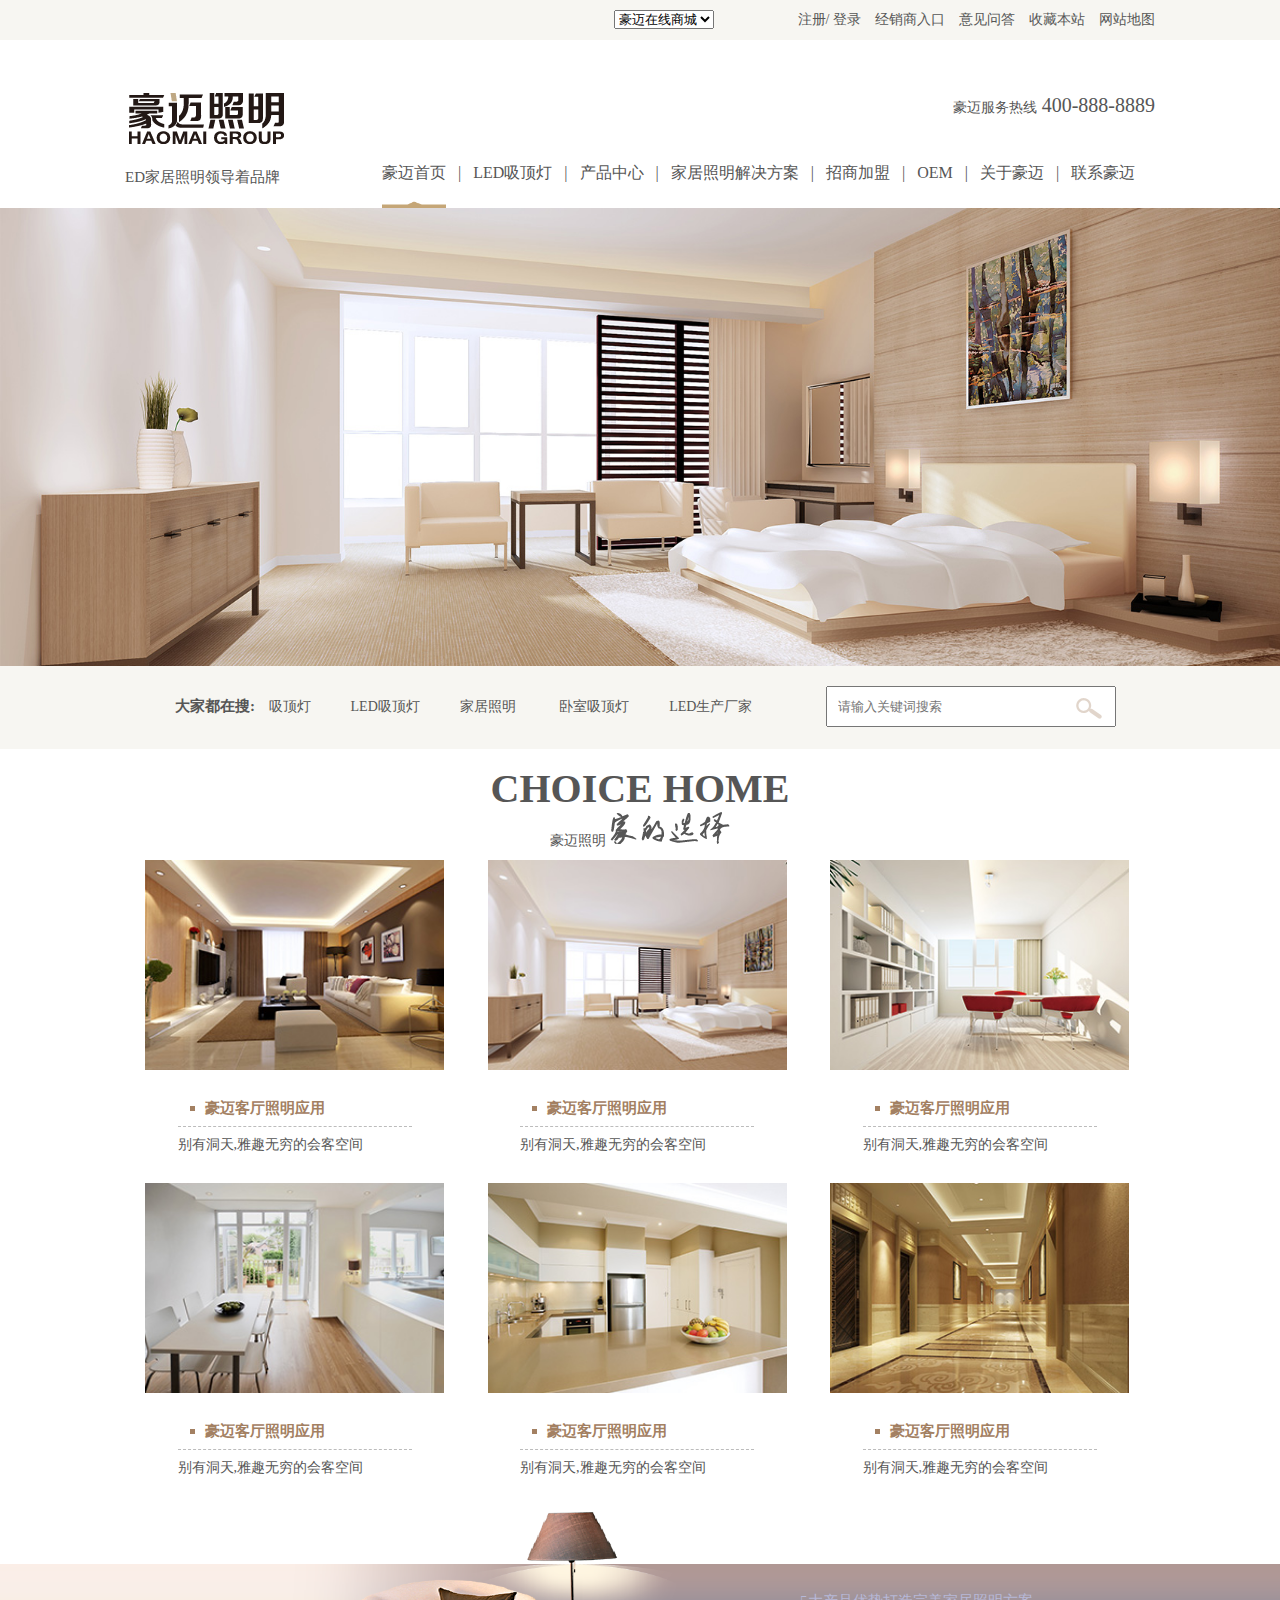
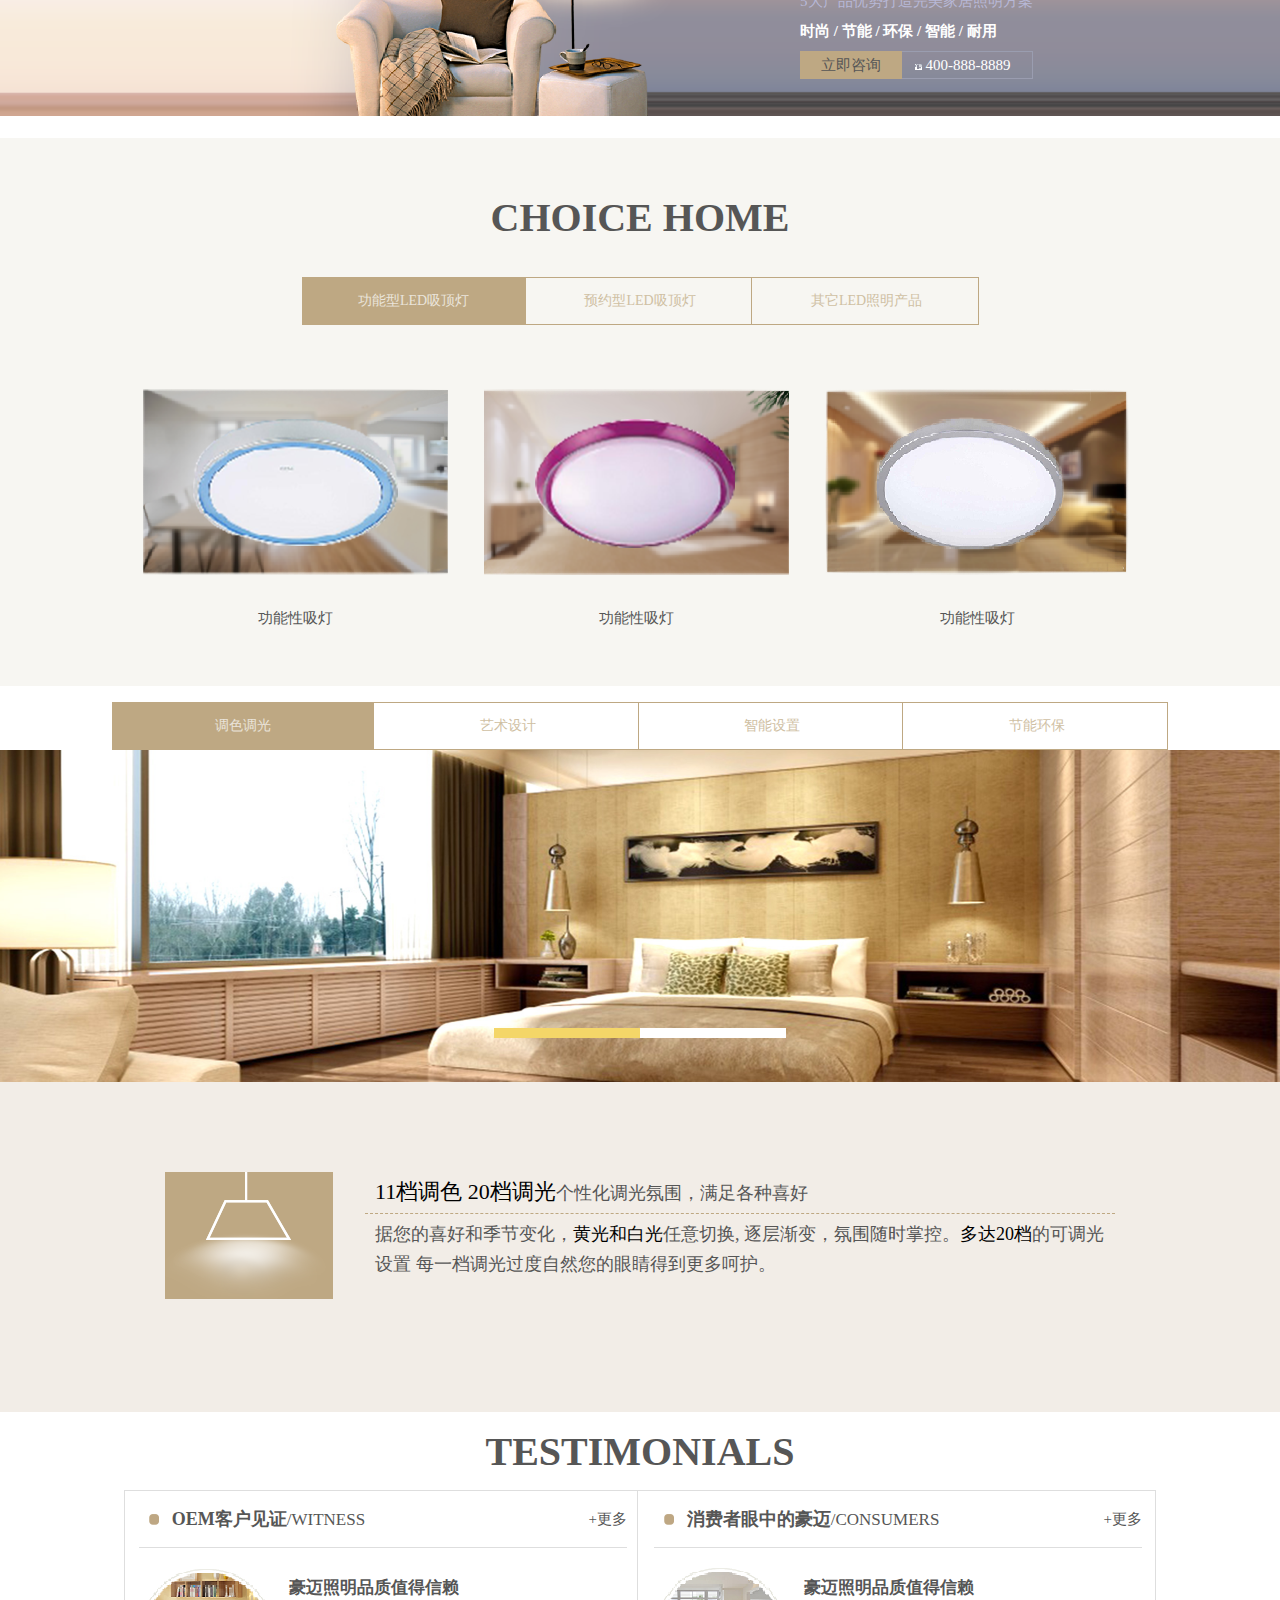
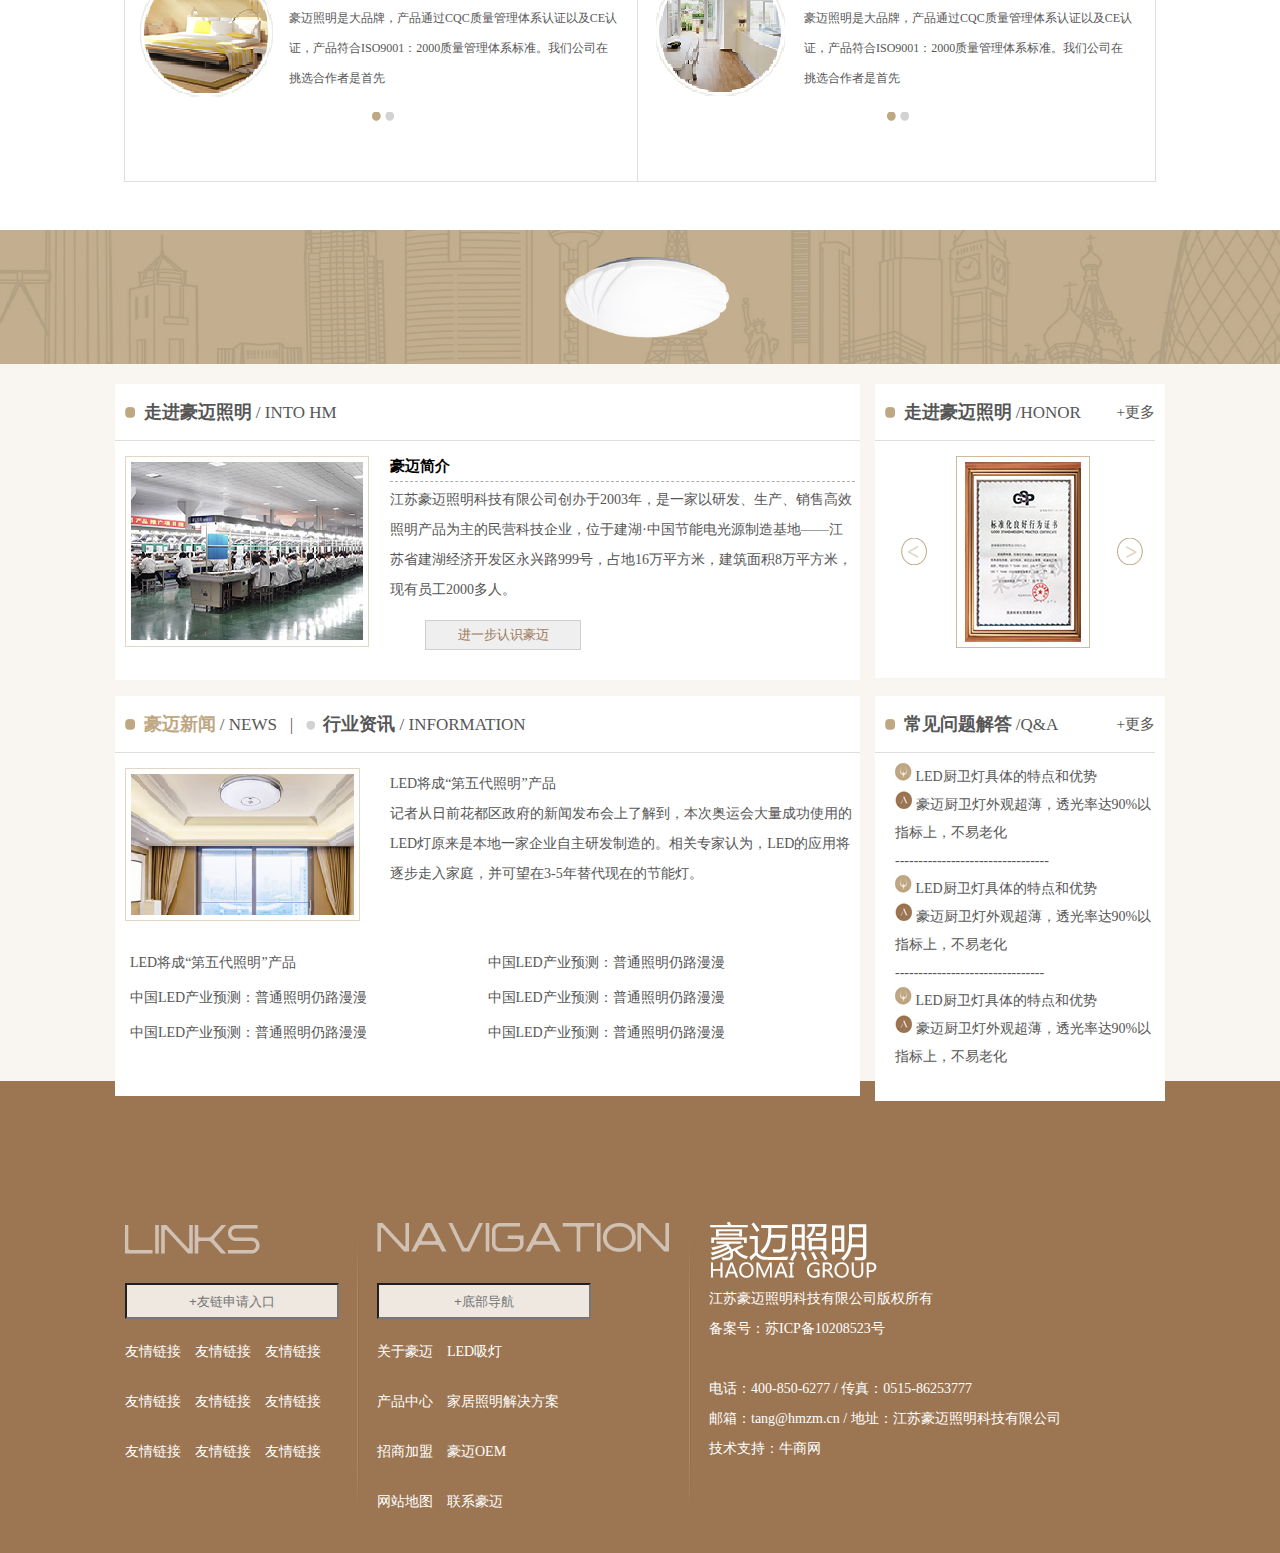
<file: nvyou/index.html>
﻿<!DOCTYPE html>
<html>
<head lang="en">
    <meta charset="UTF-8">
    <title>照明</title>
    <link rel="stylesheet" href="lighting.css"/>
</head>
<body>
    <header>
        <div class="headtop">
            <ul>
                <li>
                    <select name="" id="">
                        <option>豪迈在线商城</option>
                        <option>豪迈在线商城</option>
                        <option>豪迈在线商城</option>
                    </select>
                </li>
                <li><a href="">注册</a>/ <a href="">登录</a></li>
                <li><a href="">经销商入口</a></li>
                <li><a href="">意见问答</a></li>
                <li><a href="">收藏本站</a></li>
                <li><a href="">网站地图</a></li>
            </ul>
            <div class="clear"></div>
        </div>
        <div class="head">
            <div class="logo">
                <img src="images/logo_03.png" alt=""/>
                <p>ED家居照明领导着品牌</p>
            </div>
            <p class="hotline">豪迈服务热线<span> 400-888-8889</span></p>

            <ul class="nav">
                <li class="nav_active"><a href="">豪迈首页<div></div></a>|</li>
                <li><a href="">LED吸顶灯<div></div></a>|</li>
                <li><a href="">产品中心<div></div></a>|</li>
                <li><a href="">家居照明解决方案</a>|<div></div></li>

                <li><a href="">招商加盟</a>|<div></div></li>
                <li><a href="">OEM</a>|<div></div></li>
                <li><a href="">关于豪迈</a>|<div></div></li>
                <li><a href="">联系豪迈</a><div></div></li>
            </ul>
        </div>
    </header>
    <!--大图展示-->
    <div class="bannar">
        <img class="imgFullscreen" src="images/bigimg.jpg" alt=""/>
        <div>
            <p>
                <b>大家都在搜:</b>
                <a href="">吸顶灯</a><a href="">LED吸顶灯</a><a href="">家居照明 </a>
                <a href="">卧室吸顶灯</a><a href="">LED生产厂家 </a>
                <span class="serch">
                    <input type="text" placeholder="请输入关键词搜索"/>
                    <img src="images/search_03.png" alt=""/>
                </span>
            </p>
        </div>
    </div>
    <!--中间内容显示-->
    <br/>
   <div class="Container cent1">
       <p class="p_title1">CHOICE HOME</p>
       <p>豪迈照明 <img src="images/homeselect_03.png" alt=""/> </p>
        <ul class="cent1_ul">
            <li>
                <img src="images/select1.jpg" alt=""/>
                <p class="square"><span></span>豪迈客厅照明应用</p>
                <p>别有洞天,雅趣无穷的会客空间</p>
            </li>
            <li>
                <img src="images/select2.jpg" alt=""/>
                <p class="square"><span></span>豪迈客厅照明应用</p>
                <p>别有洞天,雅趣无穷的会客空间</p>
            </li>
            <li>
                <img src="images/select3.jpg" alt=""/>
                <p class="square"><span></span>豪迈客厅照明应用</p>
                <p>别有洞天,雅趣无穷的会客空间</p>
            </li>
            <li>
                <img src="images/select4.jpg" alt=""/>
                <p class="square"><span></span>豪迈客厅照明应用</p>
                <p>别有洞天,雅趣无穷的会客空间</p>
            </li>
            <li>
                <img src="images/select5.jpg" alt=""/>
                <p class="square"><span></span>豪迈客厅照明应用</p>
                <p>别有洞天,雅趣无穷的会客空间</p>
            </li>
            <li>
                <img src="images/select6.jpg" alt=""/>
                <p class="square"><span></span>豪迈客厅照明应用</p>
                <p>别有洞天,雅趣无穷的会客空间</p>
            </li>
        </ul>
   </div>
    <br/>
    <!--cent2-->
    <div class="cent2">
        <img class="imgFullscreen" src="images/guanggao1_02.png" alt=""/>
        <ul>
            <li>5大产品优势打造完美家居照明方案</li>
            <li><b>时尚 / 节能 / 环保 / 智能 / 耐用</b></li>
            <li>
                <a href="">立即咨询</a><span>
                <img src="images/square_03.png" alt=""/>&nbsp;400-888-8889</span>
            </li>
        </ul>
    </div>
    <br/>
    <!--cent3  FUNCTIONAL-->
    <div class="cent3">
        <div class="Container">
            <p class="p_title1">CHOICE HOME</p>
        <span class="spanNav">
            <a class="light_active" href="">功能型LED吸顶灯</a>
            <a href="">预约型LED吸顶灯</a>
            <a href="">其它LED照明产品</a>
        </span>
            <ul>
                <li>
                    <img src="images/deng1_03.png" alt="p"/>
                    <br/>
                    <p>功能性吸灯</p>
                </li>
                <li>
                    <img src="images/deng2_03.png" alt="p"/>
                    <br/>
                    <p>功能性吸灯</p>
                </li>
                <li>
                    <img src="images/deng3_03.png" alt="p"/>
                    <br/>
                    <p>功能性吸灯</p>
                </li>
                <div class="clear"></div>
            </ul>
        </div>
    </div>
    <br/>
    <!--cent4-->
    <div class="cent4">
        <span class="spanNav">
            <a class="light_active" href="">调色调光</a>
            <a href="">艺术设计</a>
            <a href="">智能设置</a>
            <a href="">节能环保</a>
        </span>
        <img class="imgFullscreen" src="images/guanggao2_02.png" alt=""/>
        <p><span></span><span></span></p>
        <div class="cent4_bottom">
            <div>
                <img src="images/dengling_03.png" alt=""/>
                <p class="ptitle1"><span>11档调色 20档调光</span>个性化调光氛围，满足各种喜好 </p>
                <p>
                    据您的喜好和季节变化，<span>黄光和白光</span>任意切换, 逐层渐变，氛围随时掌控。<span>多达20档</span>的可调光设置
                    每一档调光过度自然您的眼睛得到更多呵护。
                </p>
            </div>
        </div>
    </div>

    <br/>
    <div class="cent5">
        <p class="p_title1">TESTIMONIALS</p>
        <div class="Container">
            <div class="cent5_left">
                <p class="pcent_title">
                    <img src="images/xiaoyuan1_03.png" alt=""/>&nbsp;&nbsp;
                    <span>OEM客户见证</span>/WITNESS
                    <a href="">+更多</a>
                </p>
                <div class="divshow">
                    <img src="images/advertyuan_03.png" alt="p"/>
                    <div>
                        <p><b>豪迈照明品质值得信赖</b></p>
                        <p>豪迈照明是大品牌，产品通过CQC质量管理体系认证以及CE认证，产品符合ISO9001：2000质量管理体系标准。我们公司在挑选合作者是首先</p>
                    </div>
                    <div style="clear: both;"></div>
                </div>
                <p class="p5_last">
                    <img src="images/xiaoyuan2_1.png" alt=""/>
                    <img src="images/xiaoyuan2_2.png" alt=""/>
                </p>
            </div>
            <div class="cent5_div1">
                <p class="pcent_title">
                    <img src="images/xiaoyuan1_03.png" alt=""/>&nbsp;&nbsp;
                    <span>消费者眼中的豪迈</span>/CONSUMERS
                    <a href="">+更多</a>
                </p>
                <div class="divshow">
                    <img src="images/advertyuan_06.png" alt="p"/>
                    <div>
                        <p><b>豪迈照明品质值得信赖</b></p>
                        <p>豪迈照明是大品牌，产品通过CQC质量管理体系认证以及CE认证，产品符合ISO9001：2000质量管理体系标准。我们公司在挑选合作者是首先</p>
                    </div>
                    <div style="clear: both;"></div>
                </div>
                <p class="p5_last">
                    <img src="images/xiaoyuan2_1.png" alt=""/>
                    <img src="images/xiaoyuan2_2.png" alt=""/>
                </p>
            </div>
        </div>
    </div>

    <br/><br/><br/>
    <div class="cent6">
        <img class="imgFullscreen" src="images/guanggao3_02.png" alt=""/>
        <br/> <br/>
        <div class="Container">
            <!--top1-->
            <div class="cent6_top">
                <div class="cent6_left">
                    <p class="pcent_title">
                        <img src="images/xiaoyuan1_03.png" alt=""/>&nbsp;
                        <span>走进豪迈照明</span> / INTO  HM
                    </p>
                    <img src="images/cent6_1.png" alt=""/>
                    <div>
                        <p class="cent6_title"><b>豪迈简介</b></p>
                        <p>
                            江苏豪迈照明科技有限公司创办于2003年，是一家以研发、生产、销售高效照明产品为主的民营科技企业，位于建湖·中国节能电光源制造基地——江苏省建湖经济开发区永兴路999号，占地16万平方米，建筑面积8万平方米，现有员工2000多人。
                        </p>
                        <button>进一步认识豪迈</button>
                    </div>
                </div>
                <!---->
                <div class="cent6_right">
                    <p class="pcent_title">
                        <img src="images/xiaoyuan1_03.png" alt=""/>&nbsp;
                        <span>走进豪迈照明</span> /HONOR
                        <a href="">+更多</a>
                    </p>
                    <p class="zhengshu">
                        <img src="images/dire_left.png" alt=""/>
                        <span class="img_center">
                             <img src="images/zhengshu_11.png" alt=""/>
                        </span>
                        <img src="images/dire_right.png" alt=""/>
                    </p>
                </div>
                <div class="clear"></div>
            </div>
            <!--top2-->
            <br/>
            <div class="cent6_top2">
                <div class="cent6_left">
                    <p class="pcent_title">
                        <img src="images/xiaoyuan1_03.png" alt=""/>&nbsp;
                        <span style="color:#bea883;">豪迈新闻</span> / NEWS &nbsp;&nbsp;|&nbsp;&nbsp;
                        <img src="images/xiaoyuan2_2.png" alt=""/>&nbsp;
                        <span>行业资讯</span> / INFORMATION
                    </p>
                    <img src="images/cent6_2.png" alt=""/>
                    <div>
                        <br/>
                        <p>LED将成“第五代照明”产品</p>
                        <p>
                            记者从日前花都区政府的新闻发布会上了解到，本次奥运会大量成功使用的LED灯原来是本地一家企业自主研发制造的。相关专家认为，LED的应用将逐步走入家庭，并可望在3-5年替代现在的节能灯。
                        </p>
                    </div>

                    <ul class="cent6_ul">
                        <li><a href="">LED将成“第五代照明”产品</a></li>
                        <li><a href="">中国LED产业预测：普通照明仍路漫漫 </a></li>
                        <li><a href="">中国LED产业预测：普通照明仍路漫漫 </a></li>

                        <li><a href="">中国LED产业预测：普通照明仍路漫漫 </a></li>
                        <li><a href="">中国LED产业预测：普通照明仍路漫漫 </a></li>
                        <li><a href="">中国LED产业预测：普通照明仍路漫漫 </a></li>
                        <div class="clear"></div>
                    </ul>
                    <br/>
                </div>
                <!---->
                <div class="cent6_right">
                    <p class="pcent_title">
                        <img src="images/xiaoyuan1_03.png" alt=""/>&nbsp;
                        <span>常见问题解答</span> /Q&A
                        <a href="">+更多</a>
                    </p>
                    <ul>
                        <li><img src="images/icon1.png" alt=""/>
                            LED厨卫灯具体的特点和优势
                        </li>
                        <li><img src="images/icon2.png" alt=""/>
                            豪迈厨卫灯外观超薄，透光率达90%以指标上，不易老化
                        </li>
                        <li>---------------------------------</li>
                        <li><img src="images/icon1.png" alt=""/>
                            LED厨卫灯具体的特点和优势
                        </li>
                        <li><img src="images/icon2.png" alt=""/>
                            豪迈厨卫灯外观超薄，透光率达90%以指标上，不易老化
                        </li>
                        <li>--------------------------------</li>
                        <li><img src="images/icon1.png" alt=""/>
                            LED厨卫灯具体的特点和优势
                        </li>
                        <li><img src="images/icon2.png" alt=""/>
                            豪迈厨卫灯外观超薄，透光率达90%以指标上，不易老化
                        </li>
                    </ul>
                </div>
            </div>
        </div>
        <div class="clear"></div>
        <footer>
            <div>
                <ul class="foot foot1">
                    <li><img src="images/foot1.png" alt=""/></li>
                    <li><input type="text" placeholder="+友链申请入口"/></li>
                    <li><a href="">友情链接</a><a href="">友情链接</a><a href="">友情链接</a></li>
                    <li><a href="">友情链接</a><a href="">友情链接</a><a href="">友情链接</a></li>
                    <li><a href="">友情链接</a><a href="">友情链接</a><a href="">友情链接</a></li>
                </ul>
                <img class="foot1line" src="images/lineheight_03_03.png" alt=""/>
                <ul class="foot foot2">
                    <li><img src="images/foot2.png" alt=""/></li>
                    <li><input type="text" placeholder="+底部导航"/></li>
                    <li><a href="">关于豪迈</a><a href="">LED吸灯</a></li>
                    <li><a href="">产品中心</a><a href="">家居照明解决方案</a></li>
                    <li><a href="">招商加盟</a><a href="">豪迈OEM</a></li>
                    <li><a href="">网站地图</a><a href="">联系豪迈</a></li>
                </ul>
                <img class="foot1line" src="images/lineheight_03_03.png" alt=""/>
                <div class="foot3">
                    <img src="images/foot3.png" alt=""/>
                    <p>江苏豪迈照明科技有限公司版权所有</p>
                    <p> 备案号：苏ICP备10208523号</p>
                    <ul>
                        <li>电话：400-850-6277  /  传真：0515-86253777</li>
                        <li>邮箱：tang@hmzm.cn /  地址：江苏豪迈照明科技有限公司</li>
                        <li>技术支持：牛商网</li>
                    </ul>
                </div>
            </div>
        </footer>
    </div>
    <div class="clear"></div>

</body>
</html>
</file>
<file: nvyou/lighting.css>
﻿html{    -webkit-text-size-adjust:none;}
body{
    margin:0;padding: 0;
    font-family: "Microsoft YaHei";
    font-size: 14px;
    color:#565656;
}
ul, li,h1,h2,h3,h4,h5,h6,p{padding: 0;margin: 0;}
ul, li{list-style: none;}
a{text-decoration: none;color:#565656;}
.clear{clear:both;}
/*header头部*/
header{
    height: 40px; line-height: 40px;background: #f7f6f2;
}
.headtop{width: 1030px;margin: 0 auto;}
.headtop ul{float:right;}
.headtop ul li{float:left;margin-left: 14px;}
.headtop ul li:first-child{margin-right:70px;}

/*头部下面 导航栏位置*/
.head{width: 1030px;margin: 0 auto;margin-top: 50px;}
.logo{display: inline-block;  float: left;}
.logo p{font-size: 15px;  margin-top: 8px;line-height: 15px;}
/*热线*/
.hotline{ line-height:30px;display: inline-block;float:right;}
.hotline span{font-size: 20px;}

/*导航栏选中状态*/
.nav{float: left;margin: 30px 0 0 80px; }
.nav div{ width: 100%; height: 7px;}
.nav_active div{
    background: url('images/select_active_03.png') no-repeat;
    width: 100%; height: 7px;
    background-size: cover;
    background-position: 50% 23%;
    margin-top: 8px;
}

.nav li{float:left;font-size: 16px; }
.nav li a{
   display: inline-block;padding: 0 12px;
}

/*主页展示图显示区域*/
/*宽度满屏的图片*/
.imgFullscreen{width: 100%;background-size: cover;}

/*-------*/
.bannar div{
    height: 83px;line-height: 80px;  margin-top: -4px;
    background: #f7f6f2;text-align: center;
}
.bannar p{  padding-left: 50px;width: 1030px;display: inline-block;}
.bannar p b{font-size: 15px;}
.bannar p a{margin: 0 30px 0 10px;}
/*=-----------------*/
.serch{margin-left: 40px; position: relative; }
.serch input{width: 274px;height: 35px;padding-left:10px;}
.serch img{float: right; position: relative;  top:29px ;right: 70px;}

/*--中间内容部分-----------------*/
.Container{width: 1030px;margin: 0 auto;}

/*-----*/
.cent1 p{text-align: center;}
.p_title1{font-size: 40px;font-weight: 600;text-align: center;}
.cent1_ul{width: 100%; }
/*-------*/
.cent1_ul li{ display: inline-block;margin: 10px 20px; }
.cent1_ul li img{width: 299px;height: 210px;}
.cent1_ul li p{line-height: 36px;width: 234px;margin: 0 auto;text-align: left; }
/*------*/
.cent1_ul .square{
    margin-top: 16px;
    border-bottom: 1px dashed #bcbcbc;color: #a38062;
    font-size: 15px;font-weight: 600;
}
.square span{
    display: inline-block;margin:0 10px 0 12px; position: relative;top:-2px;
    width: 3px;height: 3px;background: #a38062;border:1px solid #a38062;
}

/*--cent2 --------*/
.cent2{text-align: center;font-size: 15px;position: relative;}
.cent2 ul{
    display: inline-block;
    margin-left: 160px;
    position: absolute;top:74px;left: 50%;
}
.cent2 li{line-height:30px;height:30px;color: #fff;text-align: left;}
.cent2 li:first-child{color: #b7b8d7;}
.cent2 li:last-child{
    border:1px solid #9a9db0;margin-top: 5px;
    line-height: 26px;height: 26px;
}
.cent2 li a{
    display: inline-block;line-height: 26px;text-align: center;
    width: 100px;height: 26px;background: #bea883;
    border:1px solid #bea883;  margin: -1px;
}
.cent2 li span{margin-left: 10px;}

/*----cent3灯展示----------------------*/
.cent3{text-align: center;background: #f7f6f2;height: 548px; }
.cent3 .p_title1{padding: 56px 0 36px 0;}
/*-----------------------*/
.spanNav{display: inline-block;border:1px solid #bea883;border-right: 0;}
.spanNav a{
    display: inline-block;text-align: center;
    height: 46px;line-height: 46px;width: 222px;
    color: #cfc0a3;border-right: 1px solid #bea883;
}
.spanNav .light_active{background: #bea883;color: #eae4da;}
/*-----------------------*/
.cent3 ul{margin-top: 64px;}
.cent3 ul li{
    width: 305px;
    float:left;margin:0 18px;
}
.cent3 li p{margin-top:30px;font-size: 15px;}

/*------cent4---------------------- */
.cent4{text-align: center;}
.cent4 .spanNav a{
    width: 222px;width: 260px;
}
.cent4 >p{
   position: relative;top:-60px;
}
.cent4 >p span:nth-child(1){
    display: inline-block;background: #f4d668;
    width: 146px;height: 10px;
}
.cent4 >p span:nth-child(2){
    display: inline-block; background: #fff;
    width: 146px;height: 10px;
}
/*---------*/
.cent4_bottom {
    margin-top: -24px;
    background: #f2ede7;
    height: 334px;}

.cent4_bottom div{
   display: inline-block; font-size: 18px;
   padding-top: 94px;
}
.cent4_bottom div img{float:left;}
.cent4_bottom div p{
    text-align: left;line-height: 30px;padding-left: 10px;
    margin-left: 200px;width: 740px;
}
.cent4_bottom div p span{color: #000;}
.cent4_bottom .ptitle1{
    border-bottom: 1px dashed #bea883;line-height: 40px;margin-bottom: 5px;
}
.cent4_bottom .ptitle1 span{font-size: 22px;}

/*---cent5--------*/
.cent5 .Container{
    border:1px solid #dedede;height:290px;margin-top: 15px;
}
.cent5 .Container>div{
    float:left;height: 100%;margin:0 2px;
    width: 488px;padding: 0 10px 0 12px;
}
.cent5  .cent5_left{ border-right: 1px solid #dedede;}
/*---------*/
.pcent_title{
    vertical-align: middle;height: 56px;line-height: 56px;
    border-bottom: 1px solid #dedede;padding-left: 10px;
    font-size: 17px;
}
.pcent_title span{font-size: 18px;font-weight: 600;}
.pcent_title a{float:right;font-size: 15px;}
/*----------------*/
/*------------*/
.divshow{
    margin:20px 5px 0 0;height: auto;
}
.divshow>img{float: left; }
.divshow div{
    display: inline-block;font-size: 12px;
    width: 330px;
    margin: 5px 0 0 15px;
}
.divshow p:first-child{line-height:30px;font-size: 17px;}
.divshow p:last-child{
    line-height:30px;font-size: 12px;
}
.p5_last{text-align: center;}


/*---cent6----------------*/
.cent6{background: #f9f6f2;height:auto;z-index: 100;}
.cent6 .Container{width: 1050px;z-index: 500;}
.cent6_left{
    background: #fff;
    width: 745px;
    float:left;
    padding-bottom: 30px;
}
.cent6_left >img{
    border:1px solid #e1d7c7;padding: 5px;
    margin: 15px 0 0 10px;float: left;
}
.cent6_left>div{
    float: right;
    display: inline-block;
    width: 465px;margin-right: 5px;
}
.cent6_left .cent6_title{
    font-size: 15px;color: #000;
    border-bottom: 1px dashed #adadad;margin:10px 0 3px 0;
}
.cent6_left div p{line-height: 30px;}
.cent6_left button{
    border: 1px solid #cfcfce;text-align: center;
    width:156px;height: 30px;color: #9c7553;
    margin:15px 0 0 35px;cursor: pointer;
}
/*------------------------------*/
.cent6_right{
    float:right;width: 280px;
    background: #fff;
    padding-right: 10px;padding-bottom: 30px
}
.zhengshu{
    margin-top: 15px;padding-left:15px;
    vertical-align: middle; text-align: center;
}
.zhengshu img{vertical-align: middle; }
.zhengshu .img_center{
    display: inline-block;
    border:1px solid #cdbca0;
    padding:5px 8px;margin: 0 24px;
}
/*----------*/
.cent6_ul{
    clear: both;
    margin: 0 15px;
    padding: 24px 0 0 0;
}
.cent6_ul li{
    width: 50%;float:left;
    line-height:35px;
}
.cent6_ul li>img{float:left;}
.cent6_right ul{margin-top: 10px;}
.cent6_right ul li{
    padding-left: 20px;line-height:28px;
}


/*===底部===========*/
footer{
    height: 472px;background: #9c7652;
    z-index:-1;margin-top: -20px;
}
footer>div{
    margin: 0 auto;
    padding-top: 140px;
    width: 1030px;
}
.foot {float: left;display: inline-block;}
.foot li{ line-height: 50px; }
.foot li input{
    width: 206px;height: 30px;text-align: center;
    color: #9c7652;background: #eee8e1;
}
.foot1 li a{margin-right:14px;color: #fff; }
/*-----------------------------*/
.foot1line{ float: left;margin: 0 18px;}
.foot2 li a{margin-right:14px;color: #fff;}
/*--------------------------*/
.foot3{color: #fff;}
.foot3>p{line-height: 30px;}
.foot3 ul{margin-top: 30px;}
.foot3 ul li{line-height: 30px;}
</file>
